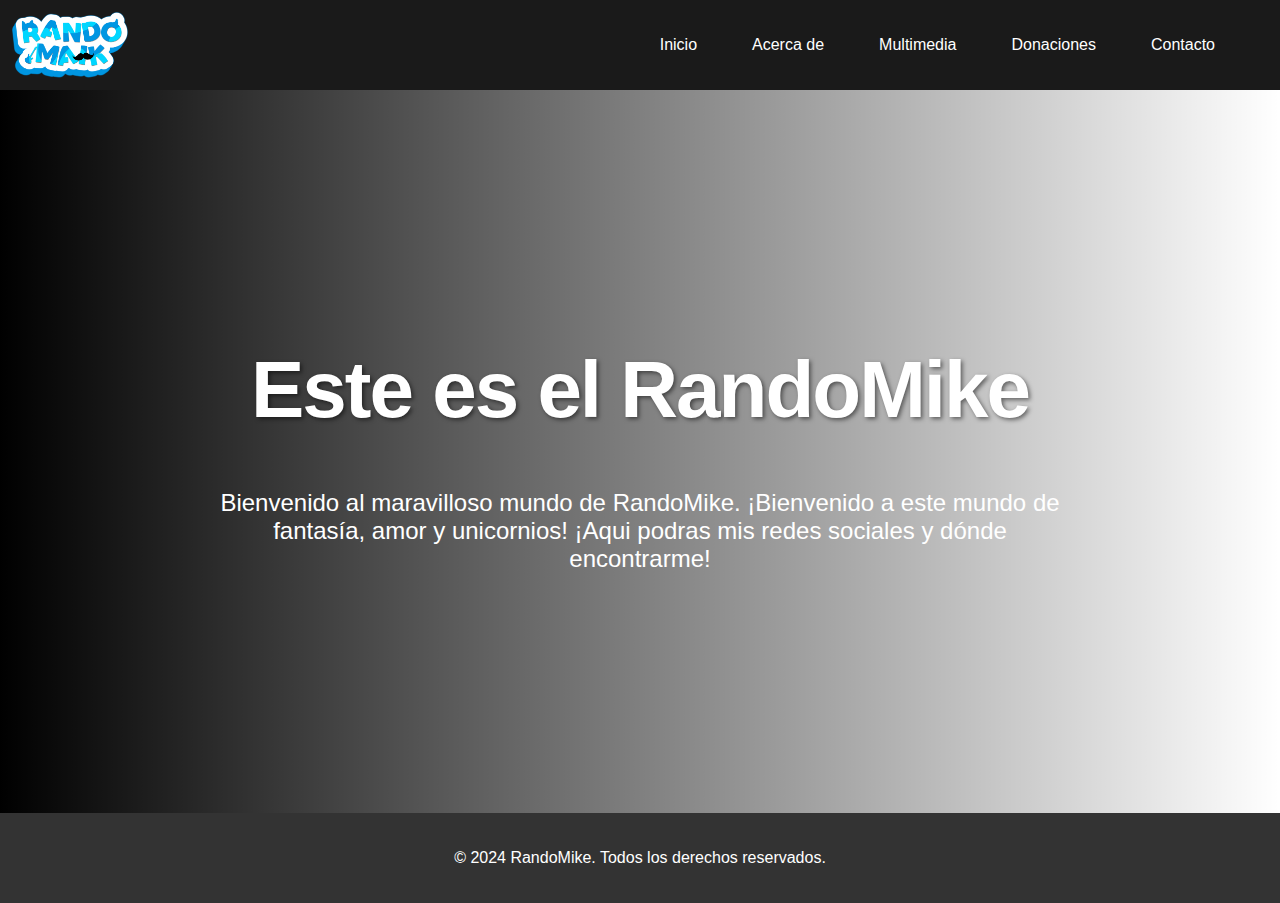
<file: index.html>
<!DOCTYPE html>
<html lang="es">
<head>
    <meta charset="UTF-8">
    <meta name="viewport" content="width=device-width, initial-scale=1.0">
    <meta name="description" content="La página de RandoMike. Aquí me hago autospam de mis proyectos y mis redes sociales XD">
    <meta name="keywords" content="RandoMike, Portfolio, Twitch, Streaming, Gaming, Random, Programming, Epic Shit">
    <meta name="author" content="RandoMike">
    <title>La RandoPágina</title>
    
    <link rel="stylesheet" href="main.css">
    <link rel="stylesheet" href="components.css">
    
    <link rel="icon" href="./Images/scr/icons/icon.png"> 
</head>
<body>
    <header>
        <div class="logo-container">
          <a href="./index.html">
                <img src="./Images/scr/logos/RandomikeLogo.png" alt="Logo" class="logo">
          </a>
        </div>
        <nav>
          <ul>
            <li><a href="./index.html">Inicio</a></li>
            <li><a href="./Acerca-De/index.html">Acerca de</a></li>
            <li><a href="./Multimedia/index.html">Multimedia</a></li>
            <li><a href="./Donaciones/index.html">Donaciones</a></li>
            <li><a href="./Contacto/index.html">Contacto</a></li>
          </ul>
        </nav>
      </header>
    
    <div class="header-content">
        <h1>Este es el RandoMike</h1>
        <p class="header-description">Bienvenido al maravilloso mundo de RandoMike. ¡Bienvenido a este mundo de fantasía, amor y unicornios! ¡Aqui podras mis redes sociales y dónde encontrarme!</p>
      </div>

    <!-- <img src="Images/Splitter.png" alt="Seamless separation image" class="separator-image" style="position: relative; top: -30px; z-index: 1; max-width: 100%; height: auto; overflow: hidden;"> -->

    <footer>
        <p>&copy; 2024 RandoMike. Todos los derechos reservados.</p>
    </footer>

    <script src="script.js"></script>
</body>
</html>
</file>
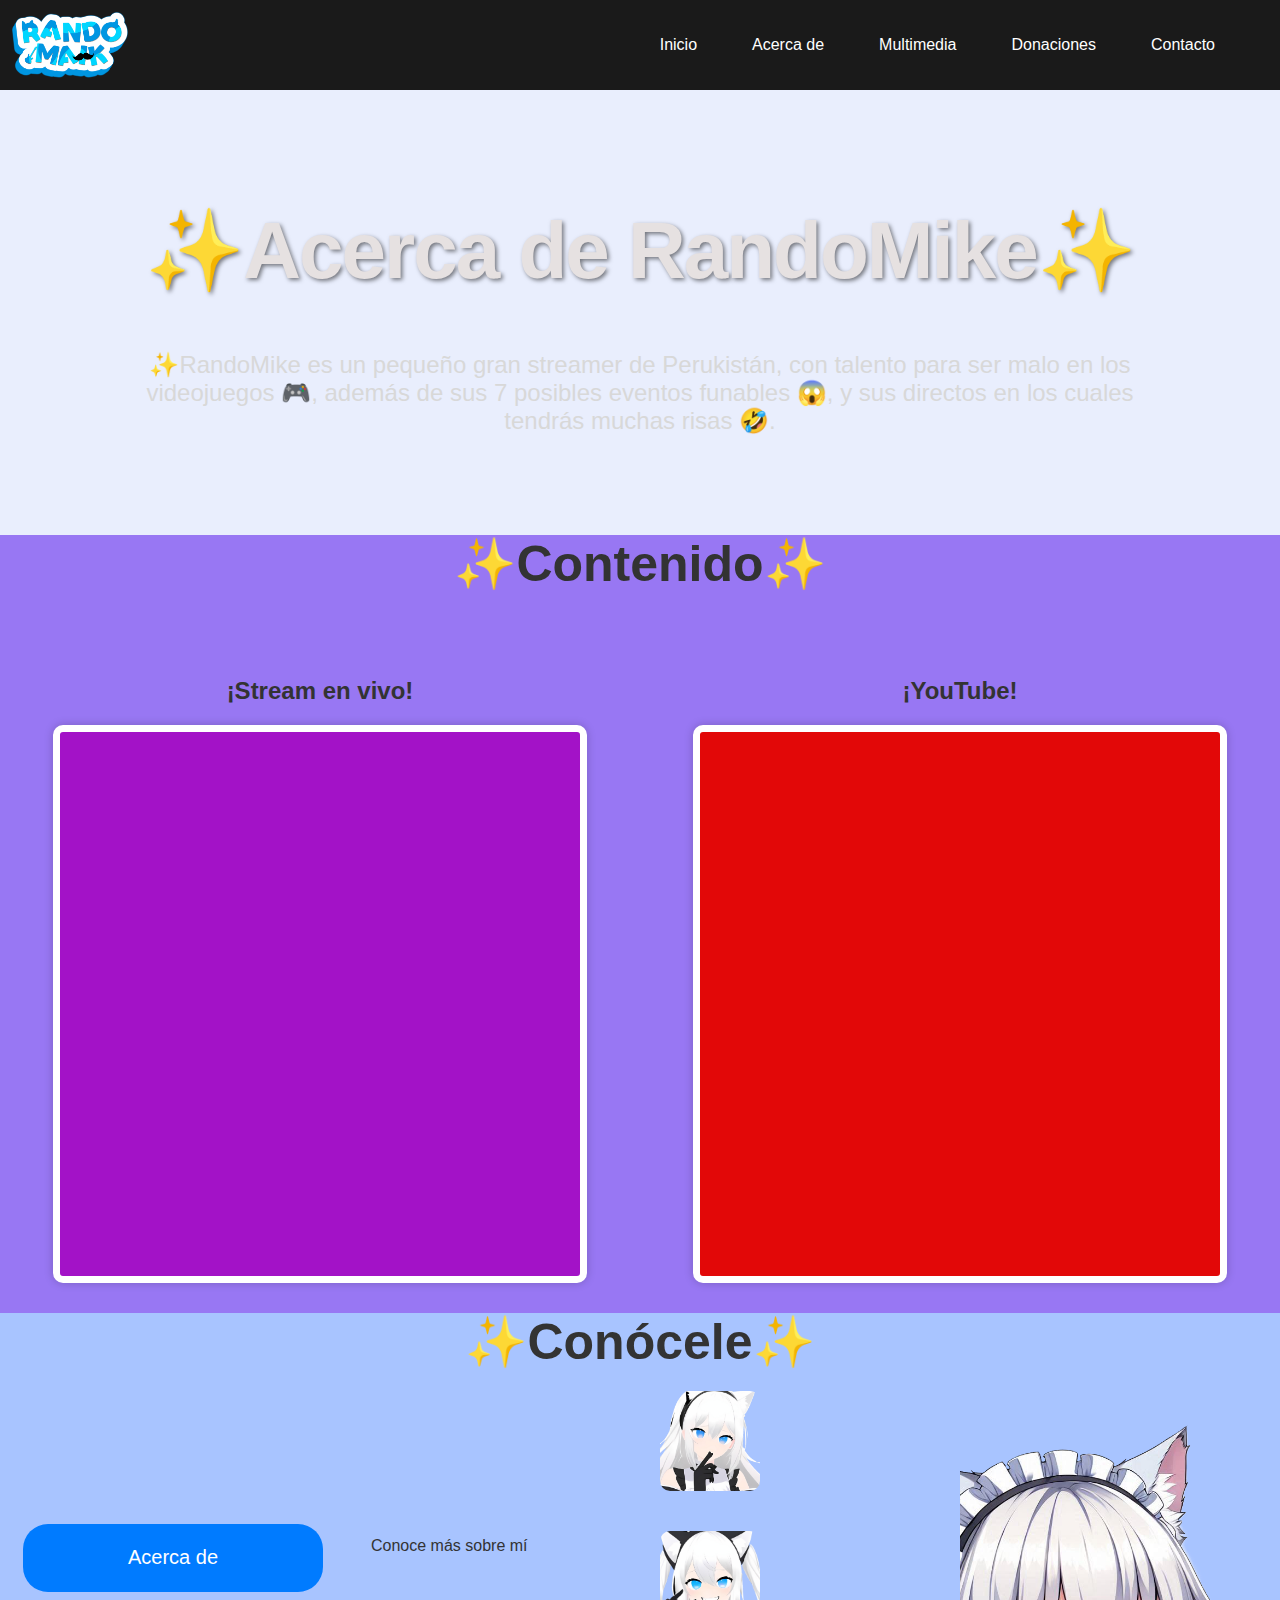
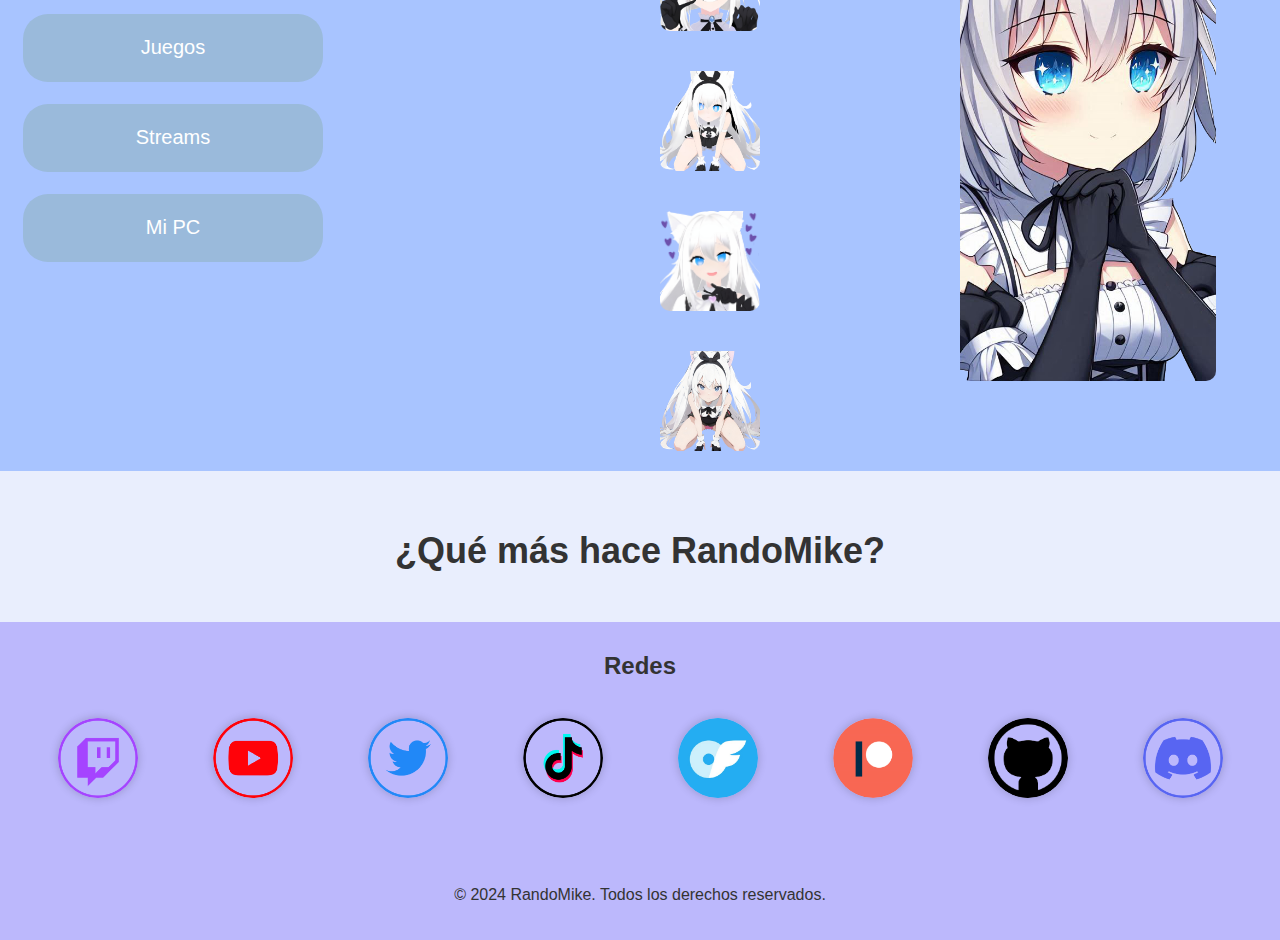
<file: Acerca-De/index.html>
<!DOCTYPE html>
<html lang="es">
<head>
    <meta charset="UTF-8">
    <meta name="viewport" content="width=device-width, initial-scale=1.0">
    <meta name="description" content="La página de RandoMike. Aquí me hago autospam de mis proyectos y mis redes sociales XD">
    <meta name="keywords" content="RandoMike, Portfolio, Twitch, Streaming, Gaming, Random, Programming, Epic Shit">
    <meta name="author" content="RandoMike">
    <title>Acerca de RandoMike</title>
    
    <link rel="stylesheet" href="main.css">
    <link rel="stylesheet" href="components.css">
    
    <link rel="icon" href="../Images/scr/icons/icon.png"> 
</head>
<body>
<header>
  <div class="logo-container">
    <a href="../index.html">
        <img src="../Images/scr/logos/RandomikeLogo.png" alt="Logo" class="logo">
    </a>
</div>
    <nav>
      <ul>
        <li><a href="../index.html">Inicio</a></li>
        <li><a href="../Acerca-De/index.html">Acerca de</a></li>
        <li><a href="../Multimedia/index.html">Multimedia</a></li>
        <li><a href="../Donaciones/index.html">Donaciones</a></li>
        <li><a href="../Contacto/index.html">Contacto</a></li>
      </ul>
    </nav>
  </header>

  <div class="header-content">
    <h1>✨Acerca de RandoMike✨</h1>
    <p class="header-description">✨RandoMike es un pequeño gran streamer de Perukistán, con talento para ser malo en los videojuegos 🎮, además de sus 7 posibles eventos funables 😱, y sus directos en los cuales tendrás muchas risas 🤣.</p>
  </div>

  <section id="SocialNetworks">
    <div class="social-content">
      <h1>✨Contenido✨</h1>
    <div class="social-networks-container">
      <div class="twitch-section">
        <h2>¡Stream en vivo!</h2>
        <div class="twitch-embed">
          <iframe src="https://player.twitch.tv/?channel=RandoMaik&parent=miverdaderodominio.net" 
                  frameborder="0" 
                  allowfullscreen="true" 
                  scrolling="no" 
                  height="378" 
                  width="620"></iframe>
        <div id="twitch-dots" class="dots"></div>
        </div>
      </div>
      <div class="youtube-section">
        <h2>¡YouTube!</h2>
        <div class="youtube-embed">
          <iframe width="560" height="315" src="https://www.youtube.com/embed?listType=playlist&list=UC-UDWOBeBIbKNBTJk2dsdHQ&index=1" title="RandoMike" frameborder="0" allow="accelerometer; autoplay; clipboard-write; encrypted-media; gyroscope; picture-in-picture" allowfullscreen></iframe>
        <div id="youtube-dots" class="dots"></div>
        </div>
      </div>
    </div>
  </section>

  <section id="Conócele">
    <div class="know-content">
        <h1>✨Conócele✨</h1>
    <div class="conocele-container">
      <div class="left-section">
        <div class="conocele-content">
          <div class="buttons">
            <button class="rounded-button active">Acerca de</button>
            <button class="rounded-button">Juegos</button>
            <button class="rounded-button">Streams</button>
            <button class="rounded-button">Mi PC</button>
          </div>
          <div class="button-description-container">
            <p class="button-description">Conoce más sobre mí</p>
            <p class="button-description hidden">Mis juegos favoritos</p>
            <p class="button-description hidden">Mis streams en vivo</p>
            <p class="button-description hidden">Mi equipo de juego</p>
          </div>
        </div>
      </div>
      <div class="right-section">
        <div class="image-button">
            <img src="../Images/scr/pics/image 1.png" alt="Image 1">
          </div>
          <div class="image-button">
            <img src="../Images/scr/pics/image 2.png" alt="Image 2">
          </div>
          <div class="image-button">
            <img src="../Images/scr/pics/image 3.png" alt="Image 3">
          </div>
          <div class="image-button">
            <img src="../Images/scr/pics/image 4.png" alt="Image 4">
          </div>
          <div class="image-button">
            <img src="../Images/scr/pics/image 5.png" alt="Image 5">
          </div>
        </div>
        <div class="right-section">
          <div class="alt-image-container">
            <img src="../Images/scr/pics/alt 1.png" alt="Alt Image 1" class="alt-image">
          </div>
        </div>
      </div>
    </section>
  
<section id="Projects">
    <h2>¿Qué más hace RandoMike?</h2>
    <div id="repos"></div>
    <button id="loadMore" class="load-more">Ver más</button>
    <div id="dots" class="dots"></div>
</section>

<section id="Socials">
    <h2>Redes</h2>
    <div class="social-links">
        <a href="https://www.twitch.tv/RandoMaik" target="_blank">
            <img alt="¡Sígueme en Twitch!" src="../Images/scr/logos/Social Network Logos/TwitchLogoS.png"/>
        </a>
        <a href="https://www.youtube.com/@RandoMike" target="_blank">
            <img alt="¡Sígueme en YouTube!" src="../Images/scr/logos/Social Network Logos/YouTubeLogoS.png"/>
        </a>
        <a href="https://x.com/RandoMikeYT" target="_blank">
            <img alt="¡Sígueme en Twitter!" src="../Images/scr/logos/Social Network Logos/TwitterLogoS.png"/>
        </a>
        <a href="https://www.tiktok.com/@RandoMaik" target="_blank">
            <img alt="¡Sígueme en TikTok!" src="../Images/scr/logos/Social Network Logos/TikTokLogoS.png"/>
        </a>
        <a href="https://onlyfans.com/RandoSeggs" target="_blank">
            <img alt="¡Sígueme en OnlyFans!" src="../Images/scr/logos/Social Network Logos/OnlyFansLogo.png"/>
        </a>
        <a href="https://www.patreon.com/RandoMaik" target="_blank">
            <img alt="¡Apóyame en Patreon!" src="../Images/scr/logos/Social Network Logos/PatreonLogo.png"/>
        </a>
        <a href="https://www.github.com/IlRando" target="_blank">
            <img alt="¡Sígueme en GitHub!" src="../Images/scr/logos/Social Network Logos/GitHubLogo.png"/>
        </a>
        <a href="https://discord.gg/GmBhGuZnmd" target="_blank">
            <img alt="¡Únete a mi Discord!" src="../Images/scr/logos/Social Network Logos/DiscordLogoS.png"/>
        </a>
    </div>
</section>

<footer>
    <p>&copy; 2024 RandoMike. Todos los derechos reservados.</p>
</footer>

<script src="../script.js"></script>
</body>
</html>
</file>
<file: main.css>
/* #region General Styles */
html {
  overflow: -moz-scrollbars-none; 
  scrollbar-width: none; 
}

html::-webkit-scrollbar {
  display: none; /* Hide scrollbar */
}

body {
  margin: 0;
  font-family: 'Comic Sans MS', sans-serif; 
  color: #333;
  
  background-size: cover; 
  background-position: center; 
  overflow: auto;
}

body::-webkit-scrollbar {
  display: none; 
}
/* #endregion */

/* #region Header and navigation Styles */
/* Add styles for the navigation bar */
header {
  background-color: #1a1a1a;
  color: #fff;
  padding: 10px;
  display: flex;
  justify-content: space-between;
  align-items: center;
} 

header nav {
  text-align: center;
  transition: 0.3s ease-in-out; /* Add a smooth transition */
  display: flex;
  align-items: center;
}

.logo {
  display: flex;
  width: 120px; /* adjust the width to your liking */
}

header nav ul {
  list-style: none; 
  padding: 0;
  display: flex;
}

header nav li {
  margin-right: 55px;
}

header nav a {
  color: #fff;
  text-decoration: none;
  transition: color 0.2s ease-in-out;
}

header nav a:hover {
  color: #ccc;
}
/* #endregion */

/* Add this new class for header description */
.header-description {
  text-align: center; /* Ensure the header description is centered */
  margin: 0 auto; /* Center the paragraph */
  max-width: 1000px; /* Set a maximum width for the paragraph */
  text-align: center; /* Justify the text */
}

/* header-content section */
/* Update the styles to target the header-content div */
.header-content {
  text-align: center;
  position: relative;
  background: linear-gradient(to left, rgba(255, 255, 255, 0) 0%, rgb(0, 0, 0) 100%);
  padding: 200px;
}

.header-content::before {
  content: "";
  position: absolute;
  top: 0;
  left: 0;
  width: 100%;
  height: 100%;
  background-image: url('https://raw.githubusercontent.com/IlRando/RandoMike/refs/heads/main/Images/bgs/header-content-background.png');
  background-size: cover;
  background-position: center;
  animation: fadeIn 0.5s ease-in, zoomIn 60s linear forwards;
  z-index: -1;
}

.header-content h1 {
  font-size: 80px;
  font-weight: bolder; /* Make the title bold */
  letter-spacing: -2px; /* Adjust letter spacing closer */
  width: auto; /* Allow the title to be wider */
  text-align: center; /* Align the title to the left */
  color: white; /* Change text color to white */
  text-shadow: 2px 2px 4px rgba(0, 0, 0, 0.5); /* Add shadow effect */
  animation: fadeIn 0.5s ease-in;
}

.header-content p {
  font-size: 24px;
  margin-bottom: 40px;
  text-align: center; /* Align the paragraph to the center */
  color: white; /* Change text color to white */
  animation: fadeIn 0.5s ease-in;
}
/*Endregion */

/* Add this new animation for fade-in effect */
@keyframes fadeIn {
    from {
        opacity: 0; /* Start fully transparent */
    }
    to {
        opacity: 1; /* End fully opaque */
    }
}

/* Add this new animation for zoom-in effect */
@keyframes zoomIn {
  0% {
    transform: scale(1);
  }
  10% {
    transform: scale(1.05);
  }
  20% {
    transform: scale(1.08);
  }
  30% {
    transform: scale(1.11);
  }
  50% {
    transform: scale(1.14);
  }
  70% {
    transform: scale(1.17);
  }
  100% {
    transform: scale(1.20);
  }
}

@media (max-width: 768px) { /* Adjust styles for mobile devices */
  header {
    padding: 100px; /* Reduce padding for smaller screens */
  }

  header h1 {
    font-size: 40px; /* Decrease font size for the title */
  }

  header p {
    font-size: 18px; /* Decrease font size for the paragraph */
    margin-bottom: 20px; /* Reduce margin for the paragraph */
  }

  .header-description {
    max-width: 90%; /* Allow more width on smaller screens */
  }
}
/* #endregion */

/* #region Footer Styles */
footer {
  background-color: #333;
  color: white;
  text-align: center;
  padding: 20px 0;
}
/* #endregion */
</file>
<file: components.css>
/* #region General Styles */
#Projects {
  padding: 30px 20px;
  text-align: center;
}

#Projects h2 {
  font-size: 36px;
  margin-bottom: 20px;
}

.feature-list {
  display: flex;
  justify-content: center;
  flex-wrap: wrap;
}

.feature-item {
  width: 300px;
  margin: 20px;
}

.feature-item h3 {
  font-size: 24px;
  margin-bottom: 10px;
}
/* #endregion */

/* #region Socials Styles */
#Socials {
  background-color: #f9f9f9;
  padding: 10px 20px 30px;
  text-align: center;
}

#Socials h2 {
  font-size: 36px;
  margin-bottom: 30px;
}

#Socials img {
  width: 300px; /* Set a fixed width to prevent overlap */
  height: 80px; /* Set a fixed height to prevent overlap */
  border-radius: 15px; /* Rounded edges */
  box-shadow: 0 4px 10px rgba(0, 0, 0, 0.2); /* Shadow effect */
  transition: transform 0.3s ease; /* Smooth transition for hover effect */
}

#Socials img:hover {
  transform: scale(1.1); /* Grow effect on hover */
}

.social-links a {
  display: inline-block; /* Display as inline-block elements to respect vertical margins */
  margin: 8px 8px 8px 8px; /* Add margin to separate buttons horizontally and vertically */
}
/* #endregion */

/* #region Repo Styles */
.repo {
  display: inline-block; /* Allows the repo divs to sit next to each other */
  width: 300px; /* Set a fixed width for the rectangular shape */
  height: 500px; /* Set a fixed height for the rectangular shape */
  margin: 10px; /* Add some space between the repo divs */
  border: 1px solid #ccc; /* Optional: Add a border for better visibility */
  border-radius: 5px; /* Optional: Add rounded corners */
  padding: 15px; /* Optional: Add padding inside the repo div */
  box-shadow: 0 2px 5px rgba(0, 0, 0, 0.1); /* Optional: Add a subtle shadow */
  overflow: hidden; /* Hide overflow text */
  cursor: pointer;
  opacity: 0; /* Start hidden */
  transition: opacity 1s ease-in; /* Smooth transition for opacity */
}

.repo.animate {
  opacity: 1; /* Set to fully visible when animated */
  animation: slideIn 0.5s ease-in forwards; /* Add slide-in animation */
}

.repo h2 {
  white-space: nowrap; /* Prevent text from wrapping */
  overflow: hidden; /* Hide overflow text */
  text-overflow: ellipsis; /* Add ellipsis for overflow text */
  border-bottom: 1px solid lightgray; /* Add a light gray bottom border */
  padding-bottom: 5px; /* Add some padding below the text */
  margin-bottom: 10px; /* Add margin below the title */
  font-weight: normal; /* Set font weight to normal for a cleaner look */
  color: #333; /* Set a darker color for better readability */
}

.repo-cover {
  width: 250px; /* Set width to 250px */
  height: 250px; /* Set height to 250px */
  object-fit: cover; /* Ensure the image covers the area without distortion */
  border-radius: 15px; /* Rounded edges */
  box-shadow: 0 4px 10px rgba(0, 0, 0, 0.2); /* Drop shadow */
}

.repo-stats {
  border-top: 1px solid lightgrey; /* Add a light grey line above the stats */
  padding-top: 10px; /* Add some padding above the stats */
  margin-top: auto; /* Push the stats to the bottom */
}

/* New sliding animation */
@keyframes slideIn {
  from {
    transform: translateY(20px); /* Start 20px below */
    opacity: 0; /* Start invisible */
  }
  to {
    transform: translateY(0); /* End at original position */
    opacity: 1; /* End fully visible */
  }
}
/* #endregion */

/* #region Load More button */
.load-more {
    background-color: #007BFF; /* Bootstrap primary color */
    color: white; /* Text color */
    border: none; /* Remove default border */
    border-radius: 5px; /* Rounded corners */
    padding: 10px 20px; /* Padding for better size */
    font-size: 16px; /* Font size */
    cursor: pointer; /* Pointer cursor on hover */
    margin: 0 auto; /* Center the button horizontally */
    transition: background-color 0.3s ease, transform 0.3s ease; /* Smooth transition */
}

.load-more:hover {
    background-color: #0056b3; /* Darker shade on hover */
    transform: scale(1.05); /* Slight grow effect on hover */
}

.load-more:focus {
    outline: none; /* Remove outline on focus */
}

/* #endregion */

/* #region loader styles */
.dots {
   display: flex; /* Use flexbox for centering */
   justify-content: center; /* Center horizontally */
   align-items: center; /* Center vertically */
   width: 40px;
   height: 19.2px;
   padding: 10px;
   background: radial-gradient(circle closest-side,#474bff 90%,#0000) 0%   50%,
          radial-gradient(circle closest-side,#474bff 90%,#0000) 50%  50%,
          radial-gradient(circle closest-side,#474bff 90%,#0000) 100% 50%;
   background-size: calc(100%/3) 9.6px;
   background-repeat: no-repeat;
   animation: dots-7ar3yq 1s infinite linear;
   margin: 0 auto; /* Center the dots div */
}

@keyframes dots-7ar3yq {
   20% {
      background-position: 0%   0%, 50%  50%,100%  50%;
   }

   40% {
      background-position: 0% 100%, 50%   0%,100%  50%;
   }

   60% {
      background-position: 0%  50%, 50% 100%,100%   0%;
   }

   80% {
      background-position: 0%  50%, 50%  50%,100% 100%;
   }
}
/* #endregion */

@keyframes fadeIn {
  from {
    opacity: 0;
  }
  to {
    opacity: 1;
  }
}
</file>
<file: Acerca-De/main.css>
/* #region General Styles */
html {
    overflow: -moz-scrollbars-none; 
    scrollbar-width: none; 
  }
  
  html::-webkit-scrollbar {
    display: none; /* Hide scrollbar */
  }
  
  body {
    margin: 0;
    font-family: 'Comic Sans MS', sans-serif; 
    color: #333;
    background-color: #e9eefd;
    background-size: cover; 
    background-position: center; 
  }
  
  body::-webkit-scrollbar {
    display: none; 
  }
  /* #endregion */
  
  /* #region Header and navigation Styles */
  /* Add styles for the navigation bar */
  header {
    background-color: #1a1a1a;
    color: #fff;
    padding: 10px;
    display: flex;
    justify-content: space-between;
    align-items: center;
  } 
  
  header nav {
    text-align: center;
    transition: 0.3s ease-in-out; /* Add a smooth transition */
    display: flex;
    align-items: center;
  }
  
  .logo {
    display: flex;
    width: 120px; /* adjust the width to your liking */
  }
  
  header nav ul {
    list-style: none; 
    padding: 0;
    display: flex;
  }
  
  header nav li {
    margin-right: 55px;
  }
  
  header nav a {
    color: #fff;
    text-decoration: none;
    transition: color 0.2s ease-in-out;
  }
  
  header nav a:hover {
    color: #ccc;
  }
  /* #endregion */
  
  /* Conócele content section */
  .know-content {
    text-align: center;
    position: relative;
  }

  .know-content h1 {
    font-size: 50px; /* adjust the font size as needed */
    margin-top: 0px;
    margin-bottom: 0px;
    background-color: #a8c4ff;
  }  

  .conocele-container {
    display: flex;
    flex-direction: row;
    justify-content: space-between;
    background-color: #a8c4ff;
  }

  .conocele-content {
    display: flex;
    justify-content: space-between;
  }  

  .left-section {
    width: 50%; /* Take up half the width */
    display: flex;
    flex-direction: row;
    align-items: left;
  }
  
  .buttons {
    display: flex;
    flex-direction: column;
    align-items: center;
    width: 346px;
    gap: 12px;
    margin-top: 153px;
  }

.rounded-button {
  font-family: 'Comic Sans MS', sans-serif; 
  background-color: #9abadb; /* Bootstrap primary color */
  color: white; /* Text color */
  border: none; /* Remove default border */
  border-radius: 25px; /* Rounded corners */
  font-size: 20px; /* Font size */
  cursor: pointer; /* Pointer cursor on hover */
  margin-bottom: 10px; /* Margin between buttons */
  transition: background-color 0.3s ease, transform 0.3s ease; /* Smooth transition */
  width: 300px;
  height: 68px;
}

.rounded-button:hover {
  background-color: #2a91ff; /* Darker shade on hover */
  transform: scale(1.05); /* Slight grow effect on hover */
}

.rounded-button.active {
  background-color: #007bff; /* Active color */
}  

  .button-description-container {
    margin-left: 25px; /* adjust the margin as needed */
    flex: 1; /* make the description container take up the remaining space */
    margin-top: 150px;
  }
  
  .button-description {
    margin-bottom: 0;
  }

  .button-with-text {
    display: flex;
    align-items: center;
    margin-bottom: 10px;
  }
  
  .button-with-text button {
    margin-right: 10px;
  }
  
  .button-with-text p {
    margin-bottom: 0;
  }

  .hidden {
    display: none;
  }
  
  .active {
    background-color: #333;
    color: #fff;
  }

  .right-section {
    width: 25%; /* Take up half the width */
    display: flex;
    flex-direction: column;
    align-items: right;
  }
  
  .image-button {
    display: flex;
    margin: 20px;
  }
  
  .image-button img {
    border-radius: 10px;
    width: 100px;
    height: 100px;
    object-fit: cover;
  }

  .alt-image-container {
    width: 80%; /* Adjust the width as needed */
    height: 80%; /* Adjust the height as needed */
    display: flex;
    align-items: center;
    position: relative;
    margin-top: 50px;
  }
  
  .alt-image {
    border-radius: 10px;
    width: 100%;
    height: 100%;
    object-fit: cover;
  }
  /* #endregion */

  /* Add this new class for header description */
  .header-description {
    text-align: center; /* Ensure the header description is centered */
    margin: 0 auto; /* Center the paragraph */
    max-width: 1000px; /* Set a maximum width for the paragraph */
    text-align: center; /* Justify the text */
  }
  
  /* header-content section */
  /* Update the styles to target the header-content div */
  .header-content {
    text-align: center;
    position: relative;
    padding: 60px;
  }
  
  .header-content::before {
    content: "";
    position: absolute;
    top: 0;
    left: 0;
    width: 100%;
    height: 100%;
    background-image: url('https://raw.githubusercontent.com/IlRando/RandoMike/refs/heads/main/Images/bgs/header-content-bg-about.png');
    background-size: cover;
    background-position: center;
    animation: fadeIn 0.5s ease-in, 60s linear forwards;
    z-index: -1;
  }
  
  .header-content h1 {
    font-size: 80px;
    font-weight: bolder; /* Make the title bold */
    letter-spacing: -2px; /* Adjust letter spacing closer */
    width: auto; /* Allow the title to be wider */
    text-align: center; /* Align the title to the left */
    color: rgb(230, 225, 225); /* Change text color to white */
    text-shadow: 2px 2px 4px rgba(0, 0, 0, 0.5); /* Add shadow effect */
    animation: fadeIn 0.5s ease-in;
  }
  
  .header-content p {
    font-size: 24px;
    margin-bottom: 40px;
    text-align: center; /* Align the paragraph to the center */
    color: rgb(216, 216, 216); /* Change text color to white */
    animation: fadeIn 0.5s ease-in;
  }
  /*Endregion */
  
  /* Add this new animation for fade-in effect */
  @keyframes fadeIn {
      from {
          opacity: 0; /* Start fully transparent */
      }
      to {
          opacity: 1; /* End fully opaque */
      }
  }
  

  @media (max-width: 768px) { /* Adjust styles for mobile devices */
    header {
      padding: 100px; /* Reduce padding for smaller screens */
    }
  
    header h1 {
      font-size: 40px; /* Decrease font size for the title */
    }
  
    header p {
      font-size: 18px; /* Decrease font size for the paragraph */
      margin-bottom: 20px; /* Reduce margin for the paragraph */
    }
  
    .header-description {
      max-width: 90%; /* Allow more width on smaller screens */
    }
  }
  /* #endregion */
 
  /* #region Socials Styles */  
  #Socials {
    background-color: #bcb8fc;
    padding: 10px 20px 30px;
    text-align: center;
  }

  .social-links {
    display: flex;
    justify-content: space-around;
    margin-top: 20px;
  }
  
  .social-links img {
    width: 80px;
    height: 80px;
    margin: 10px;
    border-radius: 50%;
    box-shadow: 0 0 10px rgba(0, 0, 0, 0.2);
    transition: transform 0.2s ease-in-out;
  }
  
  .social-links img:hover {
    transform: scale(1.1);
  }
  
  #Socials img:hover {
    transform: scale(1.1); /* Grow effect on hover */
  }
  
  .social-links a {
    display: inline-block; /* Display as inline-block elements to respect vertical margins */
    margin: 8px 8px 8px 8px; /* Add margin to separate buttons horizontally and vertically */
  }
  /* #endregion */

  /* #region Footer Styles */
  footer {
    background-color: #bcb8fc;
    color: #333;
    text-align: center;
    padding: 20px 0;
  }
  /* #endregion */
</file>
<file: Acerca-De/components.css>
/* #region General Styles */
#Projects {
    padding: 30px 20px;
    text-align: center;
  }
  
  #Projects h2 {
    font-size: 36px;
    margin-bottom: 20px;
  }
  
  .feature-list {
    display: flex;
    justify-content: center;
    flex-wrap: wrap;
  }
  
  .feature-item {
    width: 300px;
    margin: 20px;
  }
  
  .feature-item h3 {
    font-size: 24px;
    margin-bottom: 10px;
  }
  /* #endregion */

  /* Social Network Styles */
  .social-content {
    text-align: center;
    position: relative;
    background-color: #9877f3; /* Set the background color to white */
  }

  .social-content h1 {
    font-size: 50px; /* adjust the font size as needed */
    margin-top: 0px;
  }  

  .social-networks-container {
    display: flex;
    flex-direction: row;
    justify-content: space-between;
    background-color: #9877f3;
  }
  
  .twitch-section, .youtube-section {
    width: 50%;
    padding: 30px 20px;
    text-align: center;
  }
  
  .twitch-embed {
    margin: 0 auto;
    width: 80%; /* Set the width of the iframe container */
    padding: 20px; /* Add some padding around the iframe */
    border: 7px solid #ffffff; /* Add a border around the iframe */
    border-radius: 10px; /* Add rounded corners */
    box-shadow: 0 0 10px rgba(0, 0, 0, 0.2); /* Add a subtle shadow */
    background-color: #a312c7;
  }
  
  .youtube-embed {
    margin: 0 auto;
    width: 80%; /* Set the width of the iframe container */
    padding: 20px; /* Add some padding around the iframe */
    border: 7px solid #ffffff; /* Add a border around the iframe */
    border-radius: 10px; /* Add rounded corners */
    box-shadow: 0 0 10px rgba(0, 0, 0, 0.2); /* Add a subtle shadow */
    background-color: #e20808;
  }

  .twitch-embed iframe, .youtube-embed iframe {
    width: 100%; /* Make the iframe full-width */
    height: 500px; /* Set the height of the iframe */
    border: none; /* Remove the default border */
  }
  /* Endregion */

  /* #region Repo Styles */
  .repo {
    display: inline-block; /* Allows the repo divs to sit next to each other */
    width: 300px; /* Set a fixed width for the rectangular shape */
    height: 500px; /* Set a fixed height for the rectangular shape */
    margin: 10px; /* Add some space between the repo divs */
    border: 1px solid #ccc; /* Optional: Add a border for better visibility */
    border-radius: 5px; /* Optional: Add rounded corners */
    padding: 15px; /* Optional: Add padding inside the repo div */
    box-shadow: 0 2px 5px rgba(0, 0, 0, 0.1); /* Optional: Add a subtle shadow */
    overflow: hidden; /* Hide overflow text */
    cursor: pointer;
    opacity: 0; /* Start hidden */
    transition: opacity 1s ease-in; /* Smooth transition for opacity */
    background-color: #ececec
  }
 
  .repo:hover {
    box-shadow: 0 4px 10px rgba(0, 0, 0, 0.2);
  }  

  .repo.animate {
    opacity: 1; /* Set to fully visible when animated */
    animation: slideIn 0.5s ease-in forwards; /* Add slide-in animation */
  }
  
  .repo h2 {
    white-space: nowrap; /* Prevent text from wrapping */
    overflow: hidden; /* Hide overflow text */
    text-overflow: ellipsis; /* Add ellipsis for overflow text */
    border-bottom: 1px solid lightgray; /* Add a light gray bottom border */
    padding-bottom: 5px; /* Add some padding below the text */
    margin-bottom: 10px; /* Add margin below the title */
    font-weight: normal; /* Set font weight to normal for a cleaner look */
    color: #333; /* Set a darker color for better readability */
  }
  
  .repo-cover {
    width: 250px; /* Set width to 250px */
    height: 250px; /* Set height to 250px */
    object-fit: cover; /* Ensure the image covers the area without distortion */
    border-radius: 15px; /* Rounded edges */
    box-shadow: 0 4px 10px rgba(0, 0, 0, 0.2); /* Drop shadow */
  }
  
  .repo-stats {
    border-top: 1px solid lightgrey; /* Add a light grey line above the stats */
    padding-top: 10px; /* Add some padding above the stats */
    margin-top: auto; /* Push the stats to the bottom */
  }

  .repo-stats ul {
    list-style: none;
    padding: 0;
    margin: 0;
  }
  
  .repo-stats li {
    display: inline-block;
    margin-right: 20px;
    font-size: 18px;
    color: #666;
  }
  
  .repo-stats li strong {
    font-weight: bold;
    color: #333;
  }  
  /* #endregion */
  
  /* New sliding animation */
  @keyframes slideIn {
    from {
      transform: translateY(20px); /* Start 20px below */
      opacity: 0; /* Start invisible */
    }
    to {
      transform: translateY(0); /* End at original position */
      opacity: 1; /* End fully visible */
    }
  }
  /* #endregion */
  
  /* #region Load More button */
  .load-more {
      background-color: #007BFF; /* Bootstrap primary color */
      color: white; /* Text color */
      border: none; /* Remove default border */
      border-radius: 5px; /* Rounded corners */
      padding: 10px 20px; /* Padding for better size */
      font-size: 16px; /* Font size */
      cursor: pointer; /* Pointer cursor on hover */
      margin: 0 auto; /* Center the button horizontally */
      transition: background-color 0.3s ease, transform 0.3s ease; /* Smooth transition */
  }
  
  .load-more:hover {
      background-color: #0056b3; /* Darker shade on hover */
      transform: scale(1.05); /* Slight grow effect on hover */
  }
  
  .load-more:focus {
      outline: none; /* Remove outline on focus */
  }
  
  /* #endregion */
  
  /* #region loader styles */
  .dots {
     display: flex; /* Use flexbox for centering */
     justify-content: center; /* Center horizontally */
     align-items: center; /* Center vertically */
     width: 40px;
     height: 19.2px;
     padding: 10px;
     background: radial-gradient(circle closest-side,#474bff 90%,#0000) 0%   50%,
            radial-gradient(circle closest-side,#474bff 90%,#0000) 50%  50%,
            radial-gradient(circle closest-side,#474bff 90%,#0000) 100% 50%;
     background-size: calc(100%/3) 9.6px;
     background-repeat: no-repeat;
     animation: dots-7ar3yq 1s infinite linear;
     margin: 0 auto; /* Center the dots div */
  }

  .twitch-dots {
    display: flex; /* Use flexbox for centering */
    justify-content: center; /* Center horizontally */
    align-items: center; /* Center vertically */
    width: 40px;
    height: 19.2px;
    padding: 10px;
    background: radial-gradient(circle closest-side,#474bff 90%,#0000) 0%   50%,
           radial-gradient(circle closest-side,#474bff 90%,#0000) 50%  50%,
           radial-gradient(circle closest-side,#474bff 90%,#0000) 100% 50%;
    background-size: calc(100%/3) 9.6px;
    background-repeat: no-repeat;
    animation: dots-7ar3yq 1s infinite linear;
    margin: 0 auto; /* Center the dots div */
  }

  @keyframes dots-7ar3yq {
     20% {
        background-position: 0%   0%, 50%  50%,100%  50%;
     }
  
     40% {
        background-position: 0% 100%, 50%   0%,100%  50%;
     }
  
     60% {
        background-position: 0%  50%, 50% 100%,100%   0%;
     }
  
     80% {
        background-position: 0%  50%, 50%  50%,100% 100%;
     }
  }
  /* #endregion */
  
  @keyframes fadeIn {
    from {
      opacity: 0;
    }
    to {
      opacity: 1;
    }
  }
</file>
